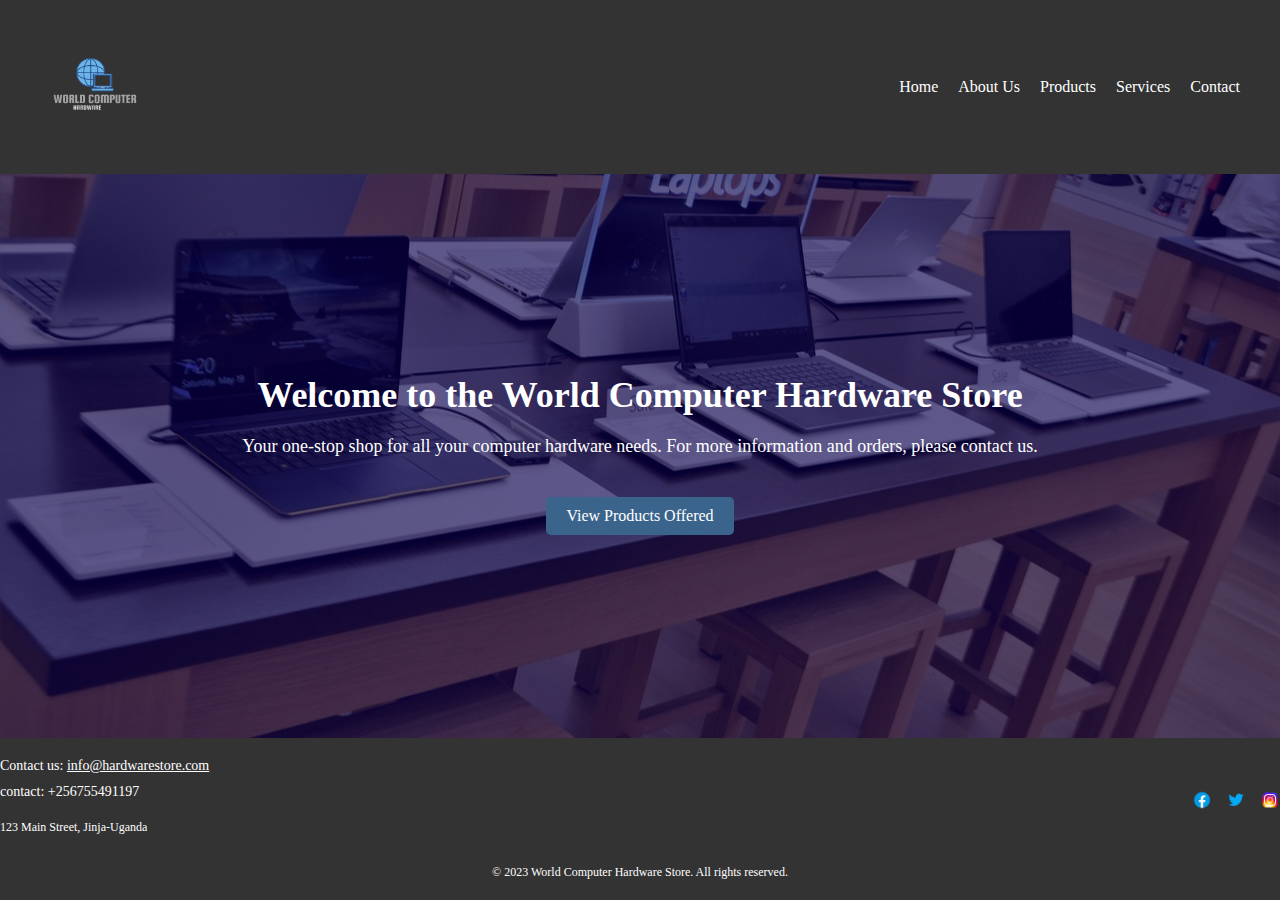
<file: index.html>
<!DOCTYPE html>
<html lang="en">
<head>
    <meta charset="UTF-8">
    <meta name="viewport" content="width=device-width, initial-scale=1.0">
    <link rel="stylesheet" href="style.css">
    <title>Hardware Store</title>
</head>
<body>
    <header>
        <div class="logo">
            <img src="images/Minimalist_Geometric_Technology_Computer_Logo___1_-removebg-preview.png" alt="Company Logo">
        </div>
        <nav>
            <ul>
                <li><a href="index.html">Home</a></li>
                <li><a href="about.html">About Us</a></li>
                <li><a href="products.html">Products</a></li>
                <li><a href="services.html">Services</a></li>
                <li><a href="contact.html">Contact</a></li>
            </ul>
        </nav>
    </header>
    
    <section class="hero">
        <h1>Welcome to the World Computer Hardware Store</h1>
        <p>Your one-stop shop for all your computer hardware needs.
            For more information and orders, please contact us.
        </p>
    
        <a href="products.html" class="cta-button">View Products Offered</a>
    </section>
    
    <footer>
        <div class="footer-content">
            <div class="contact-info">
                <p>Contact us: <a href="mailto:info@hardwarestore.com">info@hardwarestore.com</a></p>
                <p>contact: +256755491197</p>
                <p>123 Main Street, Jinja-Uganda</p>
            </div>
            <div class="social-media">
                <a href="#"><img src="images/icons8-facebook-48.png" alt="Facebook"></a>
                <a href="#"><img src="images/icons8-twitter-48.png" alt="Twitter"></a>
                <a href="#"><img src="images/icons8-instagram-48.png" alt="Instagram"></a>
            </div>
        </div>
        <p>&copy; 2023 World Computer Hardware Store. All rights reserved.</p>
    </footer>
</body>
</html>
</file>
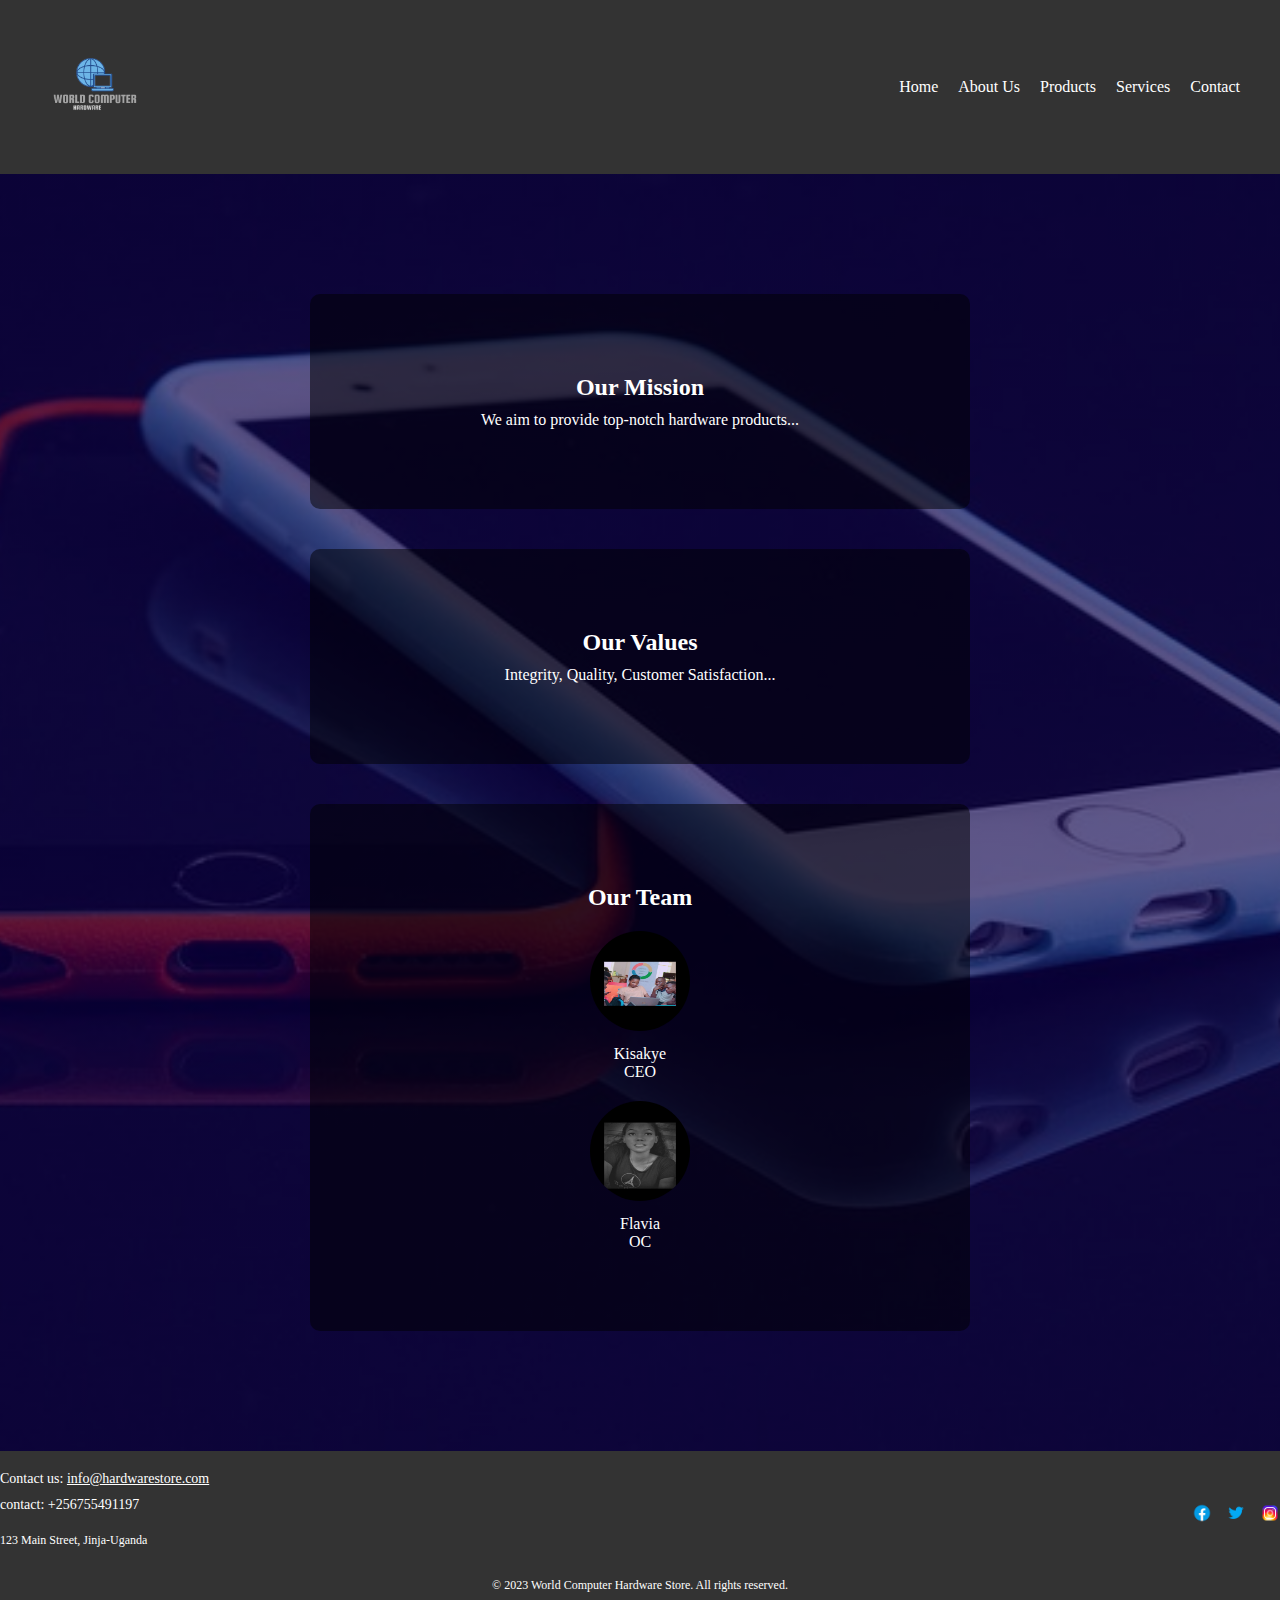
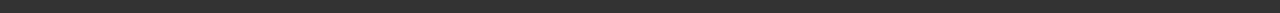
<file: about.html>
<!DOCTYPE html>
<html lang="en">
<head>
    <meta charset="UTF-8">
    <meta name="viewport" content="width=device-width, initial-scale=1.0">
    <link rel="stylesheet" href="style.css">
    <title>About Us - Hardware Store</title>
</head>
<body>
    <header>
        <div class="logo">
            <img src="images/Minimalist_Geometric_Technology_Computer_Logo___1_-removebg-preview.png" alt="Company Logo">
        </div>
        <nav>
            <ul>
                <li><a href="index.html">Home</a></li>
                <li><a href="about.html">About Us</a></li>
                <li><a href="products.html">Products</a></li>
                <li><a href="services.html">Services</a></li>
                <li><a href="contact.html">Contact</a></li>
            </ul>
        </nav>
    </header>

    <section class="about">
  

        <div class="mission card">
            <h2>Our Mission</h2>
            <p>We aim to provide top-notch hardware products...</p>
        </div>

        <div class="values card">
            <h2>Our Values</h2>
            <p>Integrity, Quality, Customer Satisfaction...</p>
        </div>

        <div class="team card">
            <h2>Our Team</h2>
            <div class="team-member">
                <img src="images/45.jpg" alt="Team Member 1">
                <p>Kisakye</p>
                <p>CEO</p>
            </div>
            <div class="team-member">
                <img src="images/Screenshot_20230806-213829.jpg" alt="Team Member 2">
                <p>Flavia</p>
                <p>OC</p>
            </div>
            <!-- Add more team members as needed -->
        </div>
    </section>

    <footer>
        <div class="footer-content">
            <div class="contact-info">
                <p>Contact us: <a href="mailto:info@hardwarestore.com">info@hardwarestore.com</a></p>
                <p>contact: +256755491197</p>
                <p>123 Main Street, Jinja-Uganda</p>
            </div>
            <div class="social-media">
                <a href="#"><img src="images/icons8-facebook-48.png" alt="Facebook"></a>
                <a href="#"><img src="images/icons8-twitter-48.png" alt="Twitter"></a>
                <a href="#"><img src="images/icons8-instagram-48.png" alt="Instagram"></a>
            </div>
        </div>
        <p>&copy; 2023 World Computer Hardware Store. All rights reserved.</p>
    </footer>
</body>
</html>
</file>
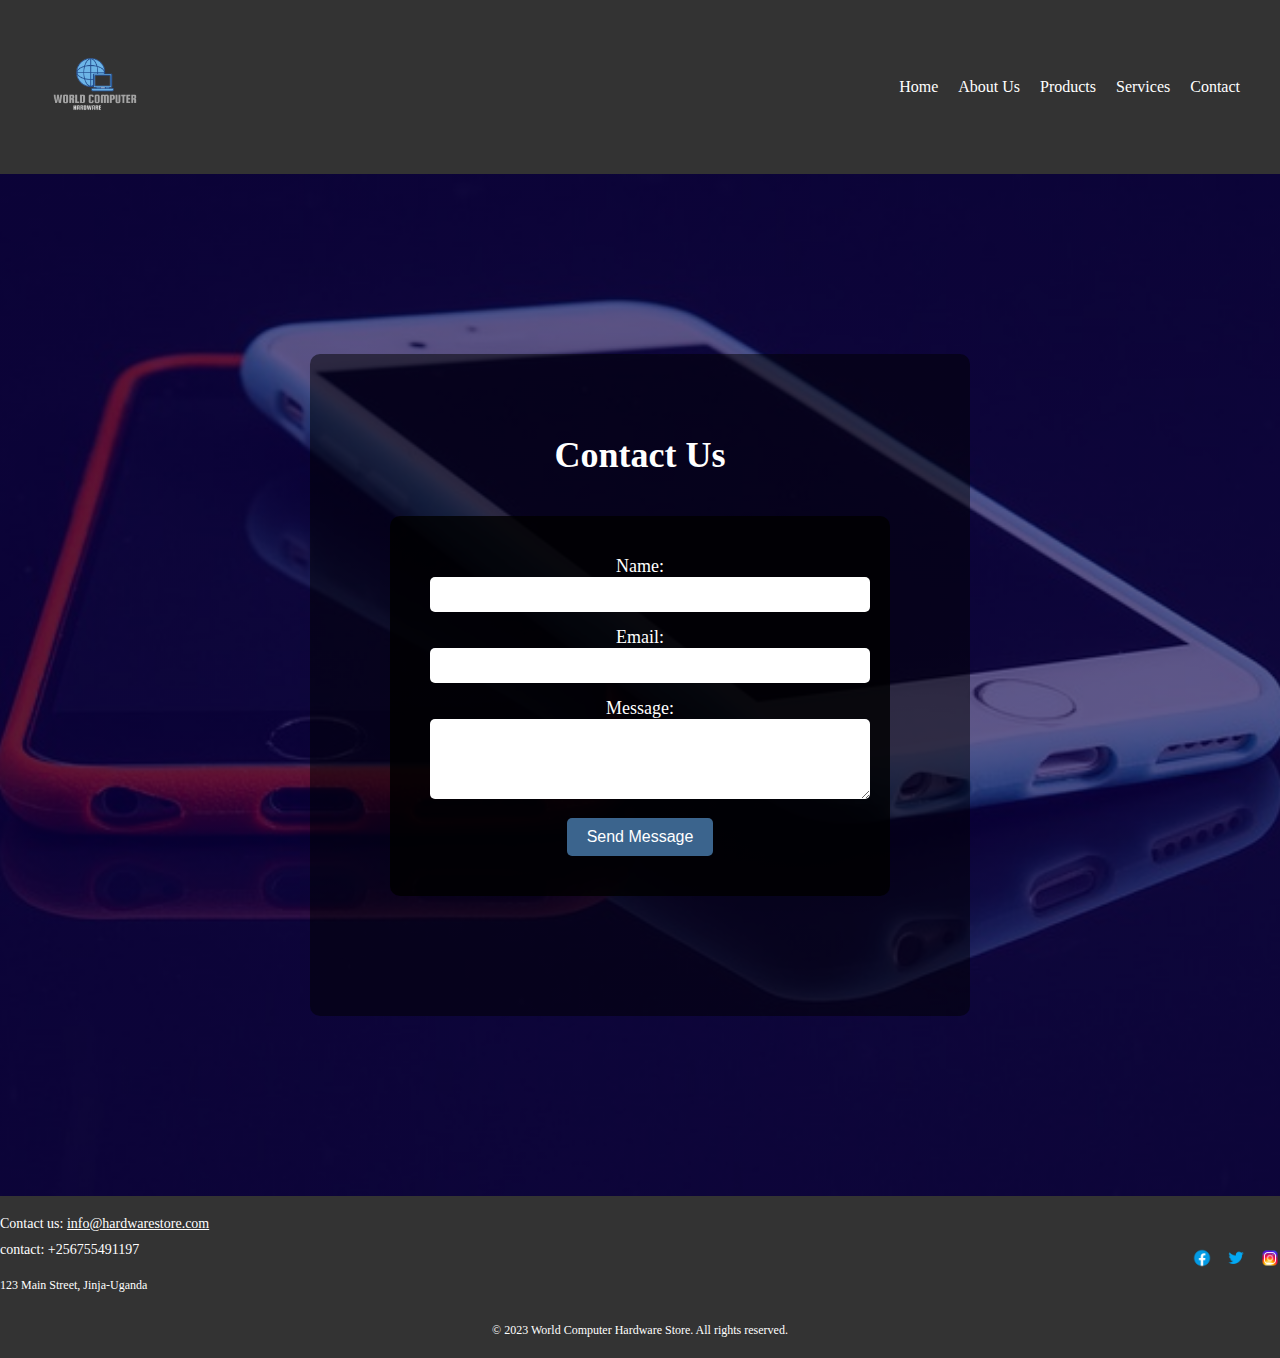
<file: contact.html>
<!DOCTYPE html>
<html lang="en">
<head>
    <meta charset="UTF-8">
    <meta name="viewport" content="width=device-width, initial-scale=1.0">
    <link rel="stylesheet" href="style.css">
    <title>Contact Us - Hardware Store</title>
</head>
<body>
    <header>
        <div class="logo">
            <img src="images/Minimalist_Geometric_Technology_Computer_Logo___1_-removebg-preview.png" alt="Company Logo">
        </div>
        <nav>
            <ul>
                <li><a href="index.html">Home</a></li>
                <li><a href="about.html">About Us</a></li>
                <li><a href="products.html">Products</a></li>
                <li><a href="services.html">Services</a></li>
                <li><a href="contact.html">Contact</a></li>
                
            </ul>
        </nav>
    </header>

    <section class="contact">
        <div class="contact-background">
            <h1>Contact Us</h1>
            <form action="#" method="post">
                <label for="name">Name:</label>
                <input type="text" id="name" name="name" required>
                
                <label for="email">Email:</label>
                <input type="email" id="email" name="email" required>
                
                <label for="message">Message:</label>
                <textarea id="message" name="message" rows="4" required></textarea>
                
                <button type="submit">Send Message</button>
            </form>
        </div>
    </section>

    <footer>
        <div class="footer-content">
            <div class="contact-info">
                <p>Contact us: <a href="mailto:info@hardwarestore.com">info@hardwarestore.com</a></p>
                <p>contact: +256755491197</p>
                <p>123 Main Street, Jinja-Uganda</p>
            </div>
            <div class="social-media">
                <a href="#"><img src="images/icons8-facebook-48.png" alt="Facebook"></a>
                <a href="#"><img src="images/icons8-twitter-48.png" alt="Twitter"></a>
                <a href="#"><img src="images/icons8-instagram-48.png" alt="Instagram"></a>
            </div>
        </div>
        <p>&copy; 2023 World Computer Hardware Store. All rights reserved.</p>
    </footer>
    
</body>
</html>
</file>
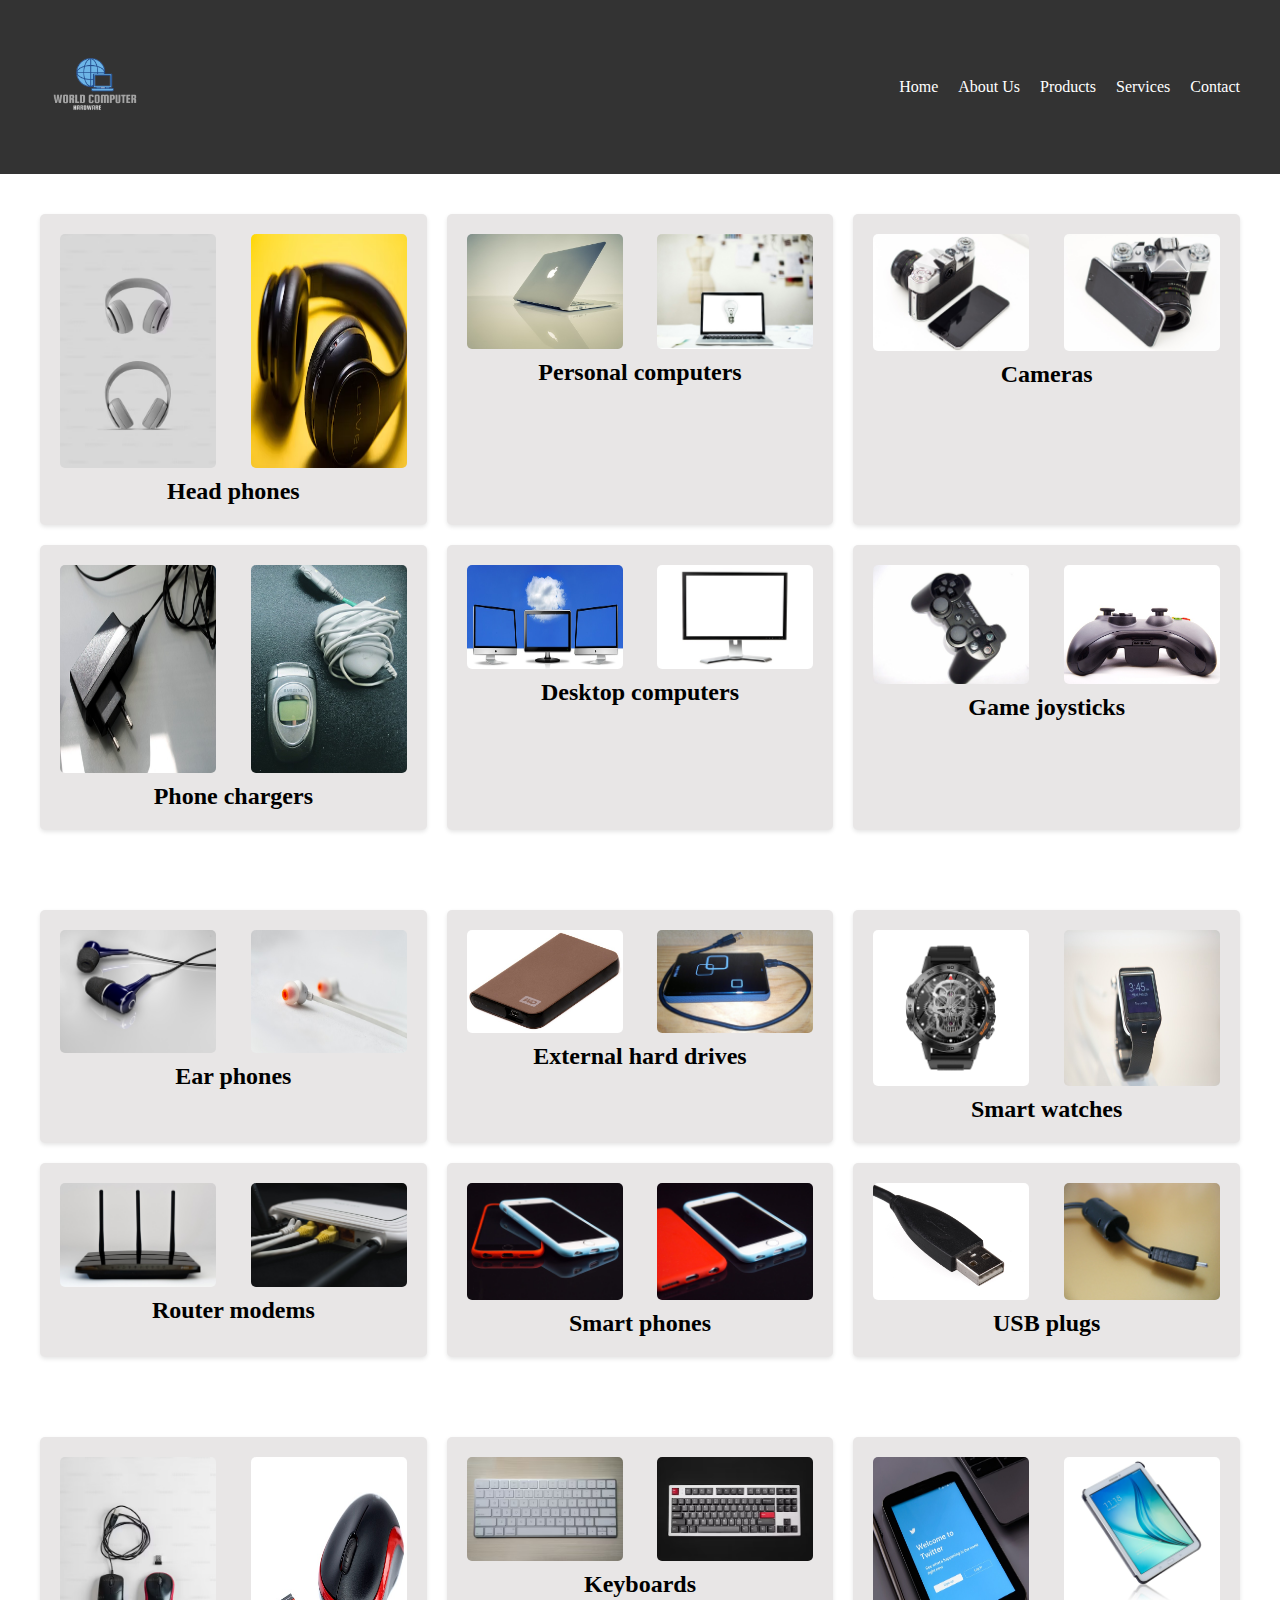
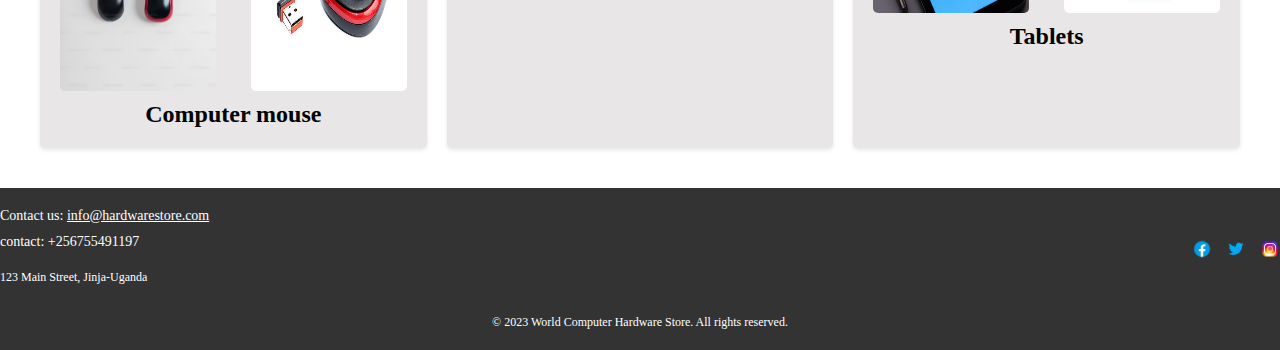
<file: products.html>
<!DOCTYPE html>
<html lang="en">
<head>
    <meta charset="UTF-8">
    <meta name="viewport" content="width=device-width, initial-scale=1.0">
    <link rel="stylesheet" href="style.css"product>
    <title>Products - Hardware Store</title>
</head>
<body>
    <header>
        <div class="logo">
            <img src="images/Minimalist_Geometric_Technology_Computer_Logo___1_-removebg-preview.png" alt="Company Logo">
        </div>
        <nav>
            <ul>
                <li><a href="index.html">Home</a></li>
                <li><a href="about.html">About Us</a></li>
                <li><a href="products.html">Products</a></li>
                <li><a href="services.html">Services</a></li>
                <li><a href="contact.html">Contact</a></li>
            </ul>
        </nav>
    </header>

    <section class="products">
        <div class="product">
            <div class="product-images">
                <img src="images/headphones.avif" alt="Product 1 Image 1">
                <img src="images/headphones3.avif" alt="Product 1 Image 2">
            </div>
            <h2>Head phones </h2>
        </div>
        <div class="product">
            <div class="product-images">
                <img src="images/laptop3.jpg" alt="Product 1 Image 1">
                <img src="images/laptops.jpg" alt="Product 1 Image 2">
            </div>
            <h2>Personal computers</h2>
        </div>
        <div class="product">
            <div class="product-images">
                <img src="images/camera1.jpg" alt="Product 1 Image 1">
                <img src="images/camera2.jpg" alt="Product 1 Image 2">
            </div>
            <h2>Cameras</h2>
        </div>
        <div class="product">
            <div class="product-images">
                <img src="images/charger1.jpg" alt="Product 1 Image 1">
                <img src="images/charger2.jpg" alt="Product 1 Image 2">
            </div>
            <h2>Phone chargers</h2>
        </div>
        <div class="product">
            <div class="product-images">
                <img src="images/desktops.jpg" alt="Product 1 Image 1">
                <img src="images/desktop3.jpg" alt="Product 1 Image 2">
            </div>
            <h2>Desktop computers</h2>
        </div>
        <div class="product">
            <div class="product-images">
                <img src="images/joystick-89038_640.jpg" alt="Product 1 Image 1">
                <img src="images/game joy stick.jpg" alt="Product 1 Image 2">
            </div>
            <h2>Game joysticks</h2>
        </div>
        
        
    </section>

    <section class="products">
        <div class="product">
            <div class="product-images">
                <img src="images/ear phones.jpg" alt="Product 1 Image 1">
                <img src="images/earphones2.jpg" alt="Product 1 Image 2">
            </div>
            <h2>Ear phones </h2>
        </div>
        <div class="product">
            <div class="product-images">
                <img src="images/external-hard-drive.jpg" alt="Product 1 Image 1">
                <img src="images/external-hard-drive2.jpg" alt="Product 1 Image 2">
            </div>
            <h2>External hard drives</h2>
        </div>
        <div class="product">
            <div class="product-images">
                <img src="images/smartwatch3.jpg" alt="Product 1 Image 1">
                <img src="images/smart watch.jpg" alt="Product 1 Image 2">
            </div>
            <h2>Smart watches</h2>
        </div>
        <div class="product">
            <div class="product-images">
                <img src="images/modem.jpg" alt="Product 1 Image 1">
                <img src="images/router modem.jpg" alt="Product 1 Image 2">
            </div>
            <h2>Router modems</h2>
        </div>
        <div class="product">
            <div class="product-images">
                <img src="images/phone3.jpg" alt="Product 1 Image 1">
                <img src="images/phone4.jpg" alt="Product 1 Image 2">
            </div>
            <h2>Smart phones</h2>
        </div>
        <div class="product">
            <div class="product-images">
                <img src="images/usb plug1.jpg" alt="Product 1 Image 1">
                <img src="images/usb.jpg" alt="Product 1 Image 2">
            </div>
            <h2>USB plugs</h2>
        </div>
        
        
    </section>
    <section class="products">
        <div class="product">
            <div class="product-images">
                <img src="images/mouse.avif" alt="Product 1 Image 1">
                <img src="images/mouse1.jpg" alt="Product 1 Image 2">
            </div>
            <h2>Computer mouse </h2>
        </div>
        <div class="product">
            <div class="product-images">
                <img src="images/keyboard.avif" alt="Product 1 Image 1">
                <img src="images/keyboard3.avif" alt="Product 1 Image 2">
            </div>
            <h2>Keyboards</h2>
        </div>
        <div class="product">
            <div class="product-images">
                <img src="images/tablet1.jpg" alt="Product 1 Image 1">
                <img src="images/phone5.jpg" alt="Product 1 Image 2">
            </div>
            <h2>Tablets</h2>
        </div>
    
    </section>

    <footer>
        <div class="footer-content">
            <div class="contact-info">
                <p>Contact us: <a href="mailto:info@hardwarestore.com">info@hardwarestore.com</a></p>
                <p>contact: +256755491197</p>
                <p>123 Main Street, Jinja-Uganda</p>
            </div>
            <div class="social-media">
                <a href="#"><img src="images/icons8-facebook-48.png" alt="Facebook"></a>
                <a href="#"><img src="images/icons8-twitter-48.png" alt="Twitter"></a>
                <a href="#"><img src="images/icons8-instagram-48.png" alt="Instagram"></a>
            </div>
        </div>
        <p>&copy; 2023 World Computer Hardware Store. All rights reserved.</p>
    </footer>
</body>
</html>
</file>
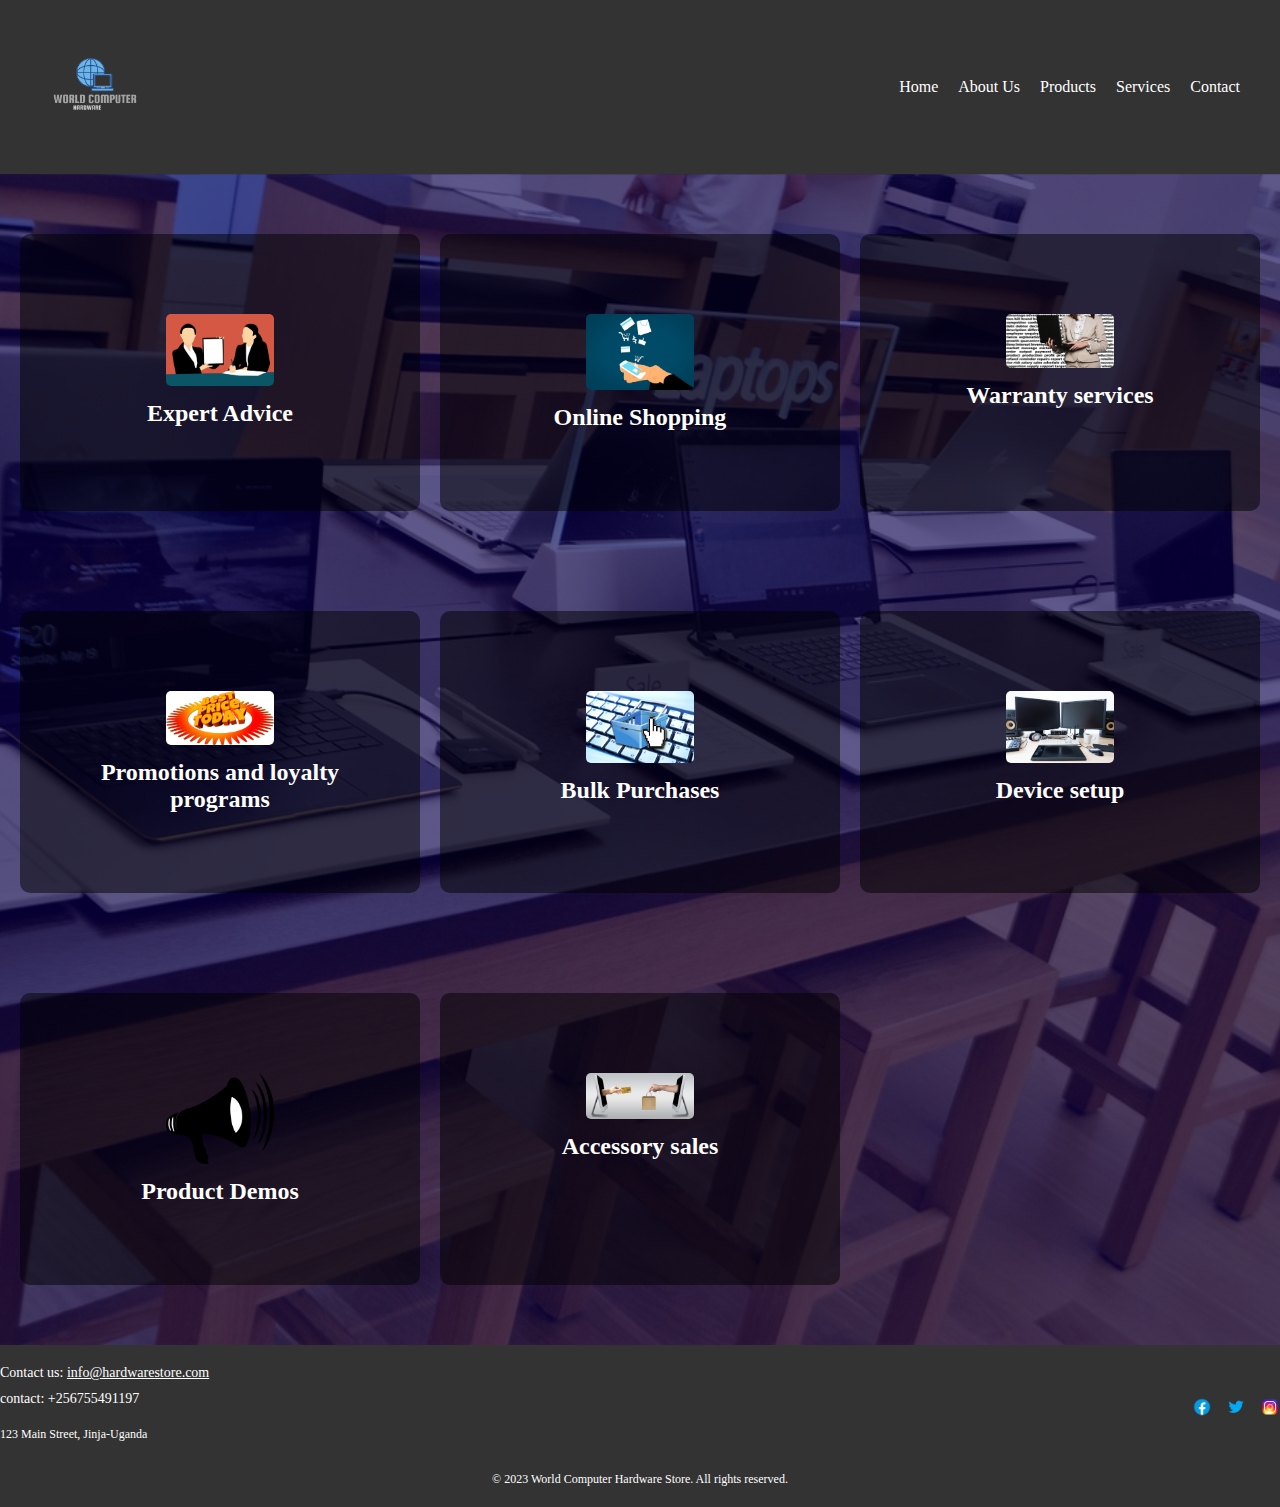
<file: services.html>
<!DOCTYPE html>
<html lang="en">
<head>
    <meta charset="UTF-8">
    <meta name="viewport" content="width=device-width, initial-scale=1.0">
    <link rel="stylesheet" href="style.css">
    <title>Services - Hardware Store</title>
</head>
<body>
    <header>
        <div class="logo">
            <img src="images/Minimalist_Geometric_Technology_Computer_Logo___1_-removebg-preview.png" alt="Company Logo">
        </div>
        <nav>
            <ul>
                <li><a href="index.html">Home</a></li>
                <li><a href="about.html">About Us</a></li>
                <li><a href="products.html">Products</a></li>
                <li><a href="services.html">Services</a></li>
                <li><a href="contact.html">Contact</a></li>
            </ul>
        </nav>
    </header>

    <section class="services">
        <div class="services-card">
            <img src="images/advise.jpg" alt="Service 1 Image">
            <h3>Expert Advice</h3>
        </div>
        <div class="services-card">
            <img src="images/online-shoping.jpg" alt="Service 1 Image">
            <h3>Online Shopping</h3>
        </div>
        <div class="services-card">
            <img src="images/warranty.jpg" alt="Service 1 Image">
            <h3>Warranty services</h3>
        </div>
        <div class="services-card">
            <img src="images/promotion.png" alt="Service 1 Image">
            <h3>Promotions and loyalty programs</h3>
        </div>
        <div class="services-card">
            <img src="images/bulk.jpg" alt="Service 1 Image">
            <h3>Bulk Purchases</h3>
        </div>
        <div class="services-card">
            <img src="images/setup.jpg" alt="Service 1 Image">
            <h3>Device setup</h3>
        </div>
        <div class="services-card">
            <img src="images/demos.png" alt="Service 1 Image">
            <h3>Product Demos</h3>
        </div>
        <div class="services-card">
            <img src="images/ecommerce-2140603_1280.jpg" alt="Service 1 Image">
            <h3>Accessory sales</h3>
        </div>
        <!-- Repeat the above structure for each service -->
    </section>

    <footer>
        <div class="footer-content">
            <div class="contact-info">
                <p>Contact us: <a href="mailto:info@hardwarestore.com">info@hardwarestore.com</a></p>
                <p>contact: +256755491197</p>
                <p>123 Main Street, Jinja-Uganda</p>
            </div>
            <div class="social-media">
                <a href="#"><img src="images/icons8-facebook-48.png" alt="Facebook"></a>
                <a href="#"><img src="images/icons8-twitter-48.png" alt="Twitter"></a>
                <a href="#"><img src="images/icons8-instagram-48.png" alt="Instagram"></a>
            </div>
        </div>
        <p>&copy; 2023 World Computer Hardware Store. All rights reserved.</p>
    </footer>
</body>
</html>
</file>
<file: style.css>
body, h1, h2, h3, p, ul, li {
    margin: 0;
    padding: 0;
}

body {
    display: flex;
    flex-direction: column;
    min-height: 100vh;
}


header{
    display: flex;
    justify-content: space-between;
    align-items: center;
    background-color: #333;
    padding: 10px 20px;
    flex-shrink: 0; 
}

.logo img {
    width: 150px; 
    height: auto; 
}

nav ul {
    list-style: none;
    display: flex;
}

nav li {
    margin-right: 20px;
}

nav a {
    text-decoration: none;
    color: #fff;
}

/* Hero section styles */
.hero {
    flex: 1; 
    background-image: linear-gradient(rgba(9, 0, 77, 0.65), rgba(9, 0, 77, 0.65)), url(images/laptop-3877800_1280.jpg);
    background-size: cover;
    background-position: center;
    color: #fff;
    padding:200px 0;
    text-align: center;

    
    
}

.hero h1 {
    font-size: 36px;
    margin-bottom: 20px;
}

.hero p {
    font-size: 18px;
    margin-bottom: 40px;
}

.cta-button {
    display: inline-block;
    padding: 10px 20px;
    background-color: #3b648d;
    color: #fff;
    border: none;
    border-radius: 5px;
    text-decoration: none;
    transition: background-color 0.3s ease;
}

.cta-button:hover {
    background-color: #555;
}


.products {
    flex: 1; 
    display: grid;
    grid-template-columns: repeat(auto-fit, minmax(300px, 1fr));
    gap: 20px;
    padding: 40px;
}

.product {
    background-color: #e8e6e6;
    padding: 20px;
    border-radius: 5px;
    box-shadow: 0px 2px 4px rgba(0, 0, 0, 0.1);
    text-align: center;
}

.product-images {
    display: flex;
    justify-content: space-between;
    margin-bottom: 10px;
}

.product-images img {
    width: 45%;
    border-radius: 5px;
}

.product h2 {
    font-size: 24px;
    margin-top: 10px;
}


/* Services section styles */
.services {
    background-image: linear-gradient(rgba(9, 0, 77, 0.65), rgba(9, 0, 77, 0.65)), url(images/laptop-3877800_1280.jpg);
    display: grid;
    grid-template-columns: repeat(auto-fit, minmax(300px, 1fr));
    background-size: cover;
    gap: 20px;
    background-position: center;
    color: #fff;
    padding: 20px ;
    text-align: center;
  
}

.services-card {
    background-color: rgba(0, 0, 0, 0.5);
    margin-bottom: 5px;
    padding: 80px;
    border-radius: 10px;
    max-width: 500px;
    margin: 40px auto;
    transition: transform 0.2s ease-in-out;
}

.services-card img {
    width: 45%;
    border-radius: 5px;

    
}

.services-card h3 {
    font-size: 24px;
    margin-top: 10px;
}

/* Hover effect for cards */
.services-card:hover {
    transform: scale(1.05);
}



/* Contact section styles */
.contact {

    background-image: linear-gradient(rgba(9, 0, 77, 0.65), rgba(9, 0, 77, 0.65)), url(images/phone3.jpg);
    background-size: cover;
    background-position: center;
    color: #fff;
    text-align: center;
    padding: 80px 0;
     
}

.contact-background {
    background-color: rgba(0, 0, 0, 0.5);
    padding: 80px;
    border-radius: 10px;
    max-width: 500px;
    margin: 100px auto;
    
}

.contact h1 {
    font-size: 36px;
    margin-bottom: 20px;
}

.contact form {
    max-width: 500px;
  background-color: rgba(0, 0, 0, 0.8); 
  padding: 40px;
  margin: 40px auto;
  border-radius: 10px;
}

.contact label {
    font-size: 18px;
    margin-bottom: 5px;
}

.contact input,
.contact textarea {
    width: 100%;
    padding: 10px;
    margin-bottom: 15px;
    border: none;
    border-radius: 5px;
}

.contact button {
    background-color: #3b648d;
    color: #fff;
    border: none;
    border-radius: 5px;
    padding: 10px 20px;
    font-size: 16px;
    cursor: pointer;
    transition: background-color 0.3s ease;
}

.contact button:hover {
    background-color: #555;
}


/* Adjustments to footer style */
footer {
    text-align: center;
    padding: 20px 0;
    background-color: #333;
    color: #fff;
    width: 100%;
}


.footer-content {
    display: flex;
    justify-content: space-between;
    align-items: center;
    flex-wrap: wrap;
}

.contact-info {
    flex: 1;
    text-align: left;
}

.contact-info p {
    font-size: 14px;
    margin-bottom: 10px;
}

.contact-info a {
    color: #fff;
    text-decoration: underline;
}

.social-media {
    flex: 1;
    text-align: right;
}

.social-media a {
    margin-left: 10px;
}

.social-media img {
    width: 20px;
    height: 20px;
}


footer p:last-child {
    margin-top: 20px;
    font-size: 12px;
}



/* About section styles */
.about {
    background-image: linear-gradient(rgba(9, 0, 77, 0.65), rgba(9, 0, 77, 0.65)), url(images/phone3.jpg);
    background-size: cover;
    background-position: center;
    color: #fff;
    text-align: center;
    padding: 80px 0;
}

.about h1 {
    font-size: 36px;
    margin-bottom: 20px;
}

/* Card styles */
.card {
    background-color: rgba(0, 0, 0, 0.5);
    
    margin-bottom: 5px;
    padding: 80px;
    border-radius: 10px;
    max-width: 500px;
    margin: 40px auto;
     
    
}

.card h2 {
    font-size: 24px;
    margin-bottom: 10px;
}

.card p {
    font-size: 16px;
}

/* Team member styles */
.team-member {
    text-align: center;
    margin-top: 20px;
}

.team-member img {
    width: 100px; /* Adjust the image size as needed */
    height: 100px;
    border-radius: 50%;
    margin-bottom: 10px;
}
</file>
